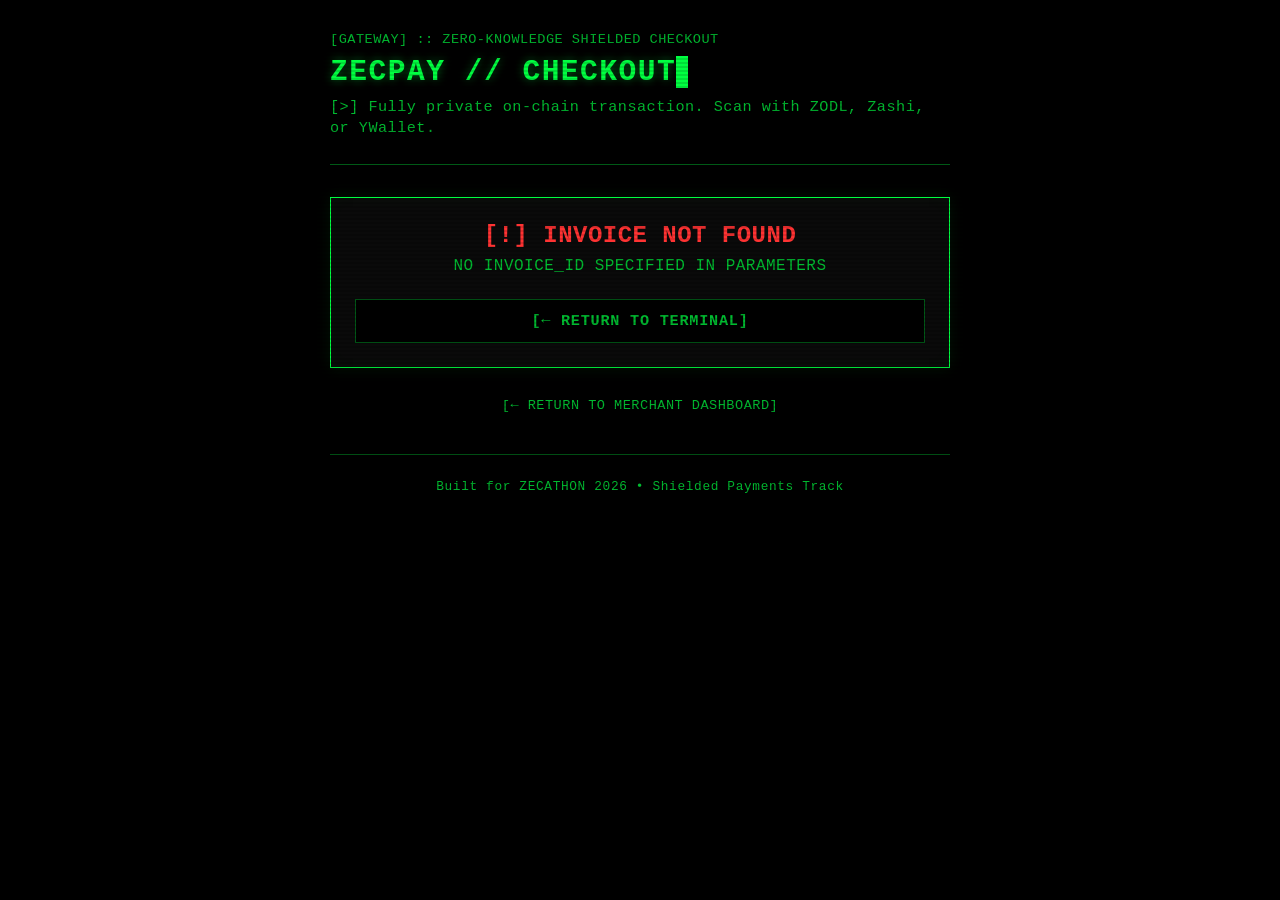
<file: frontend/pay.html>
<!DOCTYPE html>
<html lang="en">
<head>
  <meta charset="UTF-8">
  <meta name="viewport" content="width=device-width, initial-scale=1.0">
  <title>ZECPAY // SHIELDED CHECKOUT</title>
  <link rel="stylesheet" href="css/style.css">
</head>
<body>
  <div class="container" style="max-width: 620px;">
    <header>
      <div class="terminal-header">[GATEWAY] :: ZERO-KNOWLEDGE SHIELDED CHECKOUT</div>
      <h1 style="font-size: 1.85rem;">ZECPAY // CHECKOUT<span class="cursor"></span></h1>
      <p>[&gt;] Fully private on-chain transaction. Scan with ZODL, Zashi, or YWallet.</p>
    </header>

    <div id="loadingCard" class="card" style="text-align: center; padding: 2.5rem 1rem;">
      <p style="color: var(--text-dim);">[CONNECTING TO TERMINAL &amp; FETCHING INVOICE...]</p>
    </div>

    <div id="errorCard" class="card" style="display: none; text-align: center;">
      <h2 style="color: var(--danger); margin-bottom: 0.5rem;">[!] INVOICE NOT FOUND</h2>
      <p id="errorMsg" style="color: var(--text-dim); margin-bottom: 1.5rem;">The specified payment request does not exist or has expired.</p>
      <a href="/" class="btn btn-secondary btn-block">[← RETURN TO TERMINAL]</a>
    </div>

    <!-- Main Checkout Card -->
    <div id="checkoutCard" class="card" style="display: none;">
      <div class="card-title">
        <span>[&gt;] PAYMENT REQUEST</span>
        <div id="statusBadge">
          <span class="badge badge-pending"><span class="pulse-dot"></span> [WAITING_FOR_PAYMENT]</span>
        </div>
      </div>

      <div class="invoice-result">
        <div class="amount-display" id="checkoutAmount">0.00 ZEC</div>
        <div class="memo-display" id="checkoutMemo"></div>

        <!-- High contrast pure white background QR for mobile camera detection -->
        <div class="qr-wrapper" id="checkoutQrcode"></div>

        <p style="font-size: 0.8rem; color: var(--text-dim); margin-bottom: 1rem;">
          [&gt;] Scan QR code with shielded wallet or click to launch:
        </p>

        <div class="actions-row" style="margin-bottom: 1.25rem;">
          <a href="#" id="openWalletBtn" class="btn btn-primary" style="flex: 1;">[PAY WITH WALLET]</a>
          <button type="button" class="btn btn-secondary" id="copyUriBtn" style="flex: 1;">[COPY URI]</button>
        </div>

        <label style="font-size: 0.75rem; width: 100%; text-align: left;">[&gt;] ENCODED ZIP-321 URI</label>
        <div class="uri-box" id="checkoutUri"></div>

        <!-- Collapsible Demo Settlement Tool (Subtle & Secondary) -->
        <details class="demo-tools">
          <summary>[+] DEMO TOOLS // MANUAL SETTLEMENT</summary>
          <div class="demo-tools-content">
            <p style="font-size: 0.75rem; color: var(--text-dim); margin-bottom: 0.5rem;">
              Simulate instant shielded payment confirmation without waiting for block discovery:
            </p>
            <div class="demo-tools-row">
              <input type="text" id="demoTxid" placeholder="Optional TxID (or leave blank for random hash)" style="font-size: 0.8rem; padding: 0.5rem 0.75rem; flex: 1;">
              <button type="button" id="confirmPaymentBtn" class="btn btn-secondary" style="white-space: nowrap; font-size: 0.75rem; padding: 0.5rem 0.85rem;">
                [CONFIRM TX]
              </button>
            </div>
          </div>
        </details>
      </div>
    </div>

    <div style="text-align: center; margin-top: 1rem;">
      <a href="/" style="color: var(--text-dim); font-size: 0.85rem; text-decoration: none;">[← RETURN TO MERCHANT DASHBOARD]</a>
    </div>

    <footer>
      <p>Built for ZECATHON 2026 • Shielded Payments Track</p>
    </footer>
  </div>

  <div id="toast" class="toast">[!] COPIED TO CLIPBOARD</div>

  <script src="js/qrcode.min.js"></script>
  <script src="js/checkout.js"></script>
</body>
</html>
</file>
<file: frontend/css/style.css>
/* ==========================================================================
   ZECATHON / ZCASH PRIVACY TERMINAL THEME
   Palette: Pure Black (#000000, #0a0a0a) + Neon Green (#00ff41)
   Font: Monospace / Terminal
   ========================================================================== */

:root {
  --bg-black: #000000;
  --bg-card: #0a0a0a;
  --bg-input: #050505;
  --border-neon: #00ff41;
  --border-dim: rgba(0, 255, 65, 0.35);
  --neon-green: #00ff41;
  --neon-green-glow: rgba(0, 255, 65, 0.25);
  --text-main: #00ff41;
  --text-bright: #ffffff;
  --text-dim: #00bb30;
  --danger: #ff3333;
}

* {
  box-sizing: border-box;
  margin: 0;
  padding: 0;
}

body {
  font-family: "Share Tech Mono", "Courier New", Courier, monospace;
  background-color: var(--bg-black);
  color: var(--text-main);
  min-height: 100vh;
  display: flex;
  flex-direction: column;
  align-items: center;
  padding: 2rem 1rem;
  letter-spacing: 0.03em;
  -webkit-font-smoothing: antialiased;
}

/* Subtle Terminal Scanline Effect */
body::before {
  content: " ";
  display: block;
  position: fixed;
  top: 0; left: 0; bottom: 0; right: 0;
  background: linear-gradient(rgba(18, 16, 16, 0) 50%, rgba(0, 0, 0, 0.25) 50%);
  background-size: 100% 4px;
  z-index: 999;
  pointer-events: none;
  opacity: 0.5;
}

.container {
  width: 100%;
  max-width: 820px;
  position: relative;
  z-index: 10;
}

/* Header & Terminal Prompts */
header {
  text-align: left;
  border-bottom: 1px solid var(--border-dim);
  padding-bottom: 1.5rem;
  margin-bottom: 2rem;
  width: 100%;
}

.terminal-header {
  font-size: 0.85rem;
  color: var(--text-dim);
  margin-bottom: 0.5rem;
  text-transform: uppercase;
}

h1 {
  font-size: 2.2rem;
  font-weight: 700;
  color: var(--neon-green);
  text-shadow: 0 0 10px rgba(0, 255, 65, 0.4);
  letter-spacing: 0.05em;
  margin-bottom: 0.5rem;
  word-break: break-word;
}

h1 .cursor {
  display: inline-block;
  width: 12px;
  height: 1.1em;
  background-color: var(--neon-green);
  vertical-align: middle;
  animation: blink 1s step-end infinite;
}

@keyframes blink {
  0%, 100% { opacity: 1; }
  50% { opacity: 0; }
}

header p {
  color: var(--text-dim);
  font-size: 0.95rem;
  line-height: 1.4;
}

/* Terminal Cards */
.card {
  background: var(--bg-card);
  border: 1px solid var(--border-neon);
  box-shadow: 0 0 15px rgba(0, 255, 65, 0.08), inset 0 0 15px rgba(0, 255, 65, 0.03);
  padding: 1.5rem;
  margin-bottom: 1.75rem;
  width: 100%;
}

.card-title {
  font-size: 1.05rem;
  font-weight: 700;
  margin-bottom: 1.25rem;
  display: flex;
  align-items: center;
  justify-content: space-between;
  border-bottom: 1px dashed var(--border-dim);
  padding-bottom: 0.5rem;
  text-transform: uppercase;
  flex-wrap: wrap;
  gap: 0.5rem;
}

/* Privacy Explanation Block */
.privacy-info {
  font-size: 0.85rem;
  line-height: 1.6;
  color: var(--text-dim);
}

.privacy-info p {
  margin-bottom: 0.65rem;
}

.privacy-info ul {
  list-style: none;
  padding-left: 0;
}

.privacy-info li {
  margin-bottom: 0.5rem;
  display: flex;
  align-items: flex-start;
  gap: 0.6rem;
}

.privacy-info li::before {
  content: "[✓]";
  color: var(--neon-green);
  font-weight: bold;
  flex-shrink: 0;
}

.privacy-info strong {
  color: var(--neon-green);
}

/* Forms & Inputs */
.form-group {
  margin-bottom: 1.25rem;
}

label {
  display: block;
  font-size: 0.85rem;
  color: var(--text-dim);
  margin-bottom: 0.4rem;
  text-transform: uppercase;
}

input[type="number"],
input[type="text"] {
  width: 100%;
  background: var(--bg-input);
  border: 1px solid var(--border-dim);
  color: var(--neon-green);
  padding: 0.75rem 1rem;
  font-family: inherit;
  font-size: 1rem;
  transition: all 0.2s ease;
}

input[type="number"]:focus,
input[type="text"]:focus {
  outline: none;
  border-color: var(--neon-green);
  box-shadow: 0 0 10px rgba(0, 255, 65, 0.3);
  background: #000000;
}

input::placeholder {
  color: rgba(0, 255, 65, 0.35);
}

/* Terminal Buttons */
.btn {
  display: inline-flex;
  align-items: center;
  justify-content: center;
  gap: 0.5rem;
  padding: 0.75rem 1.4rem;
  font-size: 0.95rem;
  font-family: inherit;
  font-weight: 700;
  text-transform: uppercase;
  letter-spacing: 0.05em;
  cursor: pointer;
  text-decoration: none;
  background: #000000;
  border: 1px solid var(--border-neon);
  color: var(--neon-green);
  transition: all 0.2s ease;
}

.btn:hover {
  background: var(--neon-green);
  color: #000000;
  box-shadow: 0 0 15px rgba(0, 255, 65, 0.6);
  font-weight: 800;
}

.btn-primary {
  border: 1px solid var(--border-neon);
}

.btn-secondary {
  border: 1px solid var(--border-dim);
  color: var(--text-dim);
}

.btn-secondary:hover {
  border-color: var(--border-neon);
  background: var(--neon-green);
  color: #000000;
}

.btn-success {
  border: 1px solid var(--neon-green);
}

.btn-block {
  width: 100%;
}

/* QR Code Display Container */
.invoice-result {
  display: flex;
  flex-direction: column;
  align-items: center;
  text-align: center;
  padding: 0.5rem 0;
  width: 100%;
}

.qr-wrapper {
  background: #ffffff !important; /* Pure white background for maximum camera scanning contrast */
  padding: 1rem;
  border: 2px solid var(--neon-green);
  display: inline-block;
  margin: 1.25rem auto;
  box-shadow: 0 0 20px rgba(0, 255, 65, 0.25);
  max-width: 100%;
}

.qr-wrapper canvas,
.qr-wrapper img {
  display: block;
  max-width: 100%;
  height: auto;
  margin: 0 auto;
  image-rendering: pixelated;
  image-rendering: crisp-edges;
}

.amount-display {
  font-size: 2.2rem;
  font-weight: 800;
  color: #ffffff;
  text-shadow: 0 0 8px rgba(0, 255, 65, 0.8);
  margin-bottom: 0.25rem;
}

.memo-display {
  color: var(--text-dim);
  font-size: 0.95rem;
  margin-bottom: 1rem;
  word-break: break-word;
  max-width: 100%;
}

.uri-box {
  width: 100%;
  background: #020202;
  border: 1px solid var(--border-dim);
  padding: 0.75rem 1rem;
  font-family: inherit;
  font-size: 0.8rem;
  color: var(--neon-green);
  word-break: break-all;
  margin-bottom: 1.25rem;
  user-select: all;
  text-align: left;
}

.actions-row {
  display: flex;
  gap: 0.75rem;
  flex-wrap: wrap;
  justify-content: center;
  width: 100%;
}

/* Collapsible Demo Tools */
details.demo-tools {
  margin-top: 1.25rem;
  border-top: 1px dashed var(--border-dim);
  padding-top: 0.85rem;
  text-align: left;
  width: 100%;
}

details.demo-tools summary {
  font-size: 0.8rem;
  color: var(--text-dim);
  cursor: pointer;
  user-select: none;
  outline: none;
  text-transform: uppercase;
  transition: color 0.2s ease;
}

details.demo-tools summary:hover {
  color: var(--neon-green);
}

.demo-tools-content {
  margin-top: 0.75rem;
}

.demo-tools-row {
  display: flex;
  gap: 0.5rem;
}

/* Badges */
.badge {
  display: inline-flex;
  align-items: center;
  gap: 0.4rem;
  padding: 0.25rem 0.6rem;
  font-size: 0.75rem;
  font-weight: 700;
  text-transform: uppercase;
  border: 1px solid var(--border-neon);
  background: #000000;
  color: var(--neon-green);
}

.badge-pending {
  border-color: var(--neon-green);
  color: var(--neon-green);
  box-shadow: 0 0 8px rgba(0, 255, 65, 0.3);
}

.badge-paid {
  background: var(--neon-green);
  color: #000000;
  font-weight: 800;
  box-shadow: 0 0 12px rgba(0, 255, 65, 0.6);
}

.pulse-dot {
  width: 7px;
  height: 7px;
  background: var(--neon-green);
  animation: terminal-pulse 1.2s infinite;
}

@keyframes terminal-pulse {
  0%, 100% { opacity: 1; transform: scale(1); }
  50% { opacity: 0.2; transform: scale(0.8); }
}

/* Terminal Invoices Table */
.table-responsive {
  width: 100%;
  overflow-x: auto;
  -webkit-overflow-scrolling: touch;
}

table {
  width: 100%;
  border-collapse: collapse;
  text-align: left;
  font-size: 0.85rem;
  min-width: 500px;
}

th {
  color: var(--text-dim);
  font-weight: 700;
  padding: 0.65rem 0.75rem;
  border-bottom: 1px solid var(--border-neon);
  text-transform: uppercase;
  font-size: 0.8rem;
}

td {
  padding: 0.75rem 0.75rem;
  border-bottom: 1px solid var(--border-dim);
}

tr:hover td {
  background: rgba(0, 255, 65, 0.05);
}

.action-link {
  color: var(--neon-green);
  text-decoration: none;
  font-weight: 700;
}

.action-link:hover {
  text-decoration: underline;
  text-shadow: 0 0 8px rgba(0, 255, 65, 0.6);
}

.empty-state {
  text-align: center;
  color: var(--text-dim);
  padding: 2rem 0;
}

/* Footer */
footer {
  margin-top: 2.5rem;
  text-align: center;
  font-size: 0.8rem;
  color: var(--text-dim);
  border-top: 1px solid var(--border-dim);
  padding-top: 1.5rem;
  width: 100%;
  letter-spacing: 0.05em;
}

/* Toast */
.toast {
  position: fixed;
  bottom: 2rem;
  right: 2rem;
  background: #000000;
  border: 1px solid var(--neon-green);
  color: var(--neon-green);
  padding: 0.65rem 1.2rem;
  font-size: 0.85rem;
  font-weight: 700;
  box-shadow: 0 0 15px rgba(0, 255, 65, 0.4);
  display: none;
  z-index: 1000;
  text-transform: uppercase;
}

/* ==========================================================================
   MOBILE-FIRST RESPONSIVE MEDIA QUERIES (< 700px)
   ========================================================================== */

@media (max-width: 700px) {
  body {
    padding: 1.25rem 0.75rem;
  }

  h1 {
    font-size: 1.55rem;
  }

  header {
    margin-bottom: 1.5rem;
    padding-bottom: 1rem;
  }

  .card {
    padding: 1.15rem;
    margin-bottom: 1.25rem;
  }

  .amount-display {
    font-size: 1.85rem;
  }

  /* Stack actions vertically on mobile */
  .actions-row {
    flex-direction: column;
    width: 100%;
  }

  .actions-row .btn,
  .actions-row a.btn {
    width: 100% !important;
    flex: none !important;
  }

  .demo-tools-row {
    flex-direction: column;
  }

  .demo-tools-row input,
  .demo-tools-row button {
    width: 100%;
  }

  /* Centered, large QR code on mobile */
  .qr-wrapper {
    padding: 0.75rem;
    margin: 1rem auto;
  }

  .toast {
    bottom: 1rem;
    right: 1rem;
    left: 1rem;
    text-align: center;
  }
}
</file>
